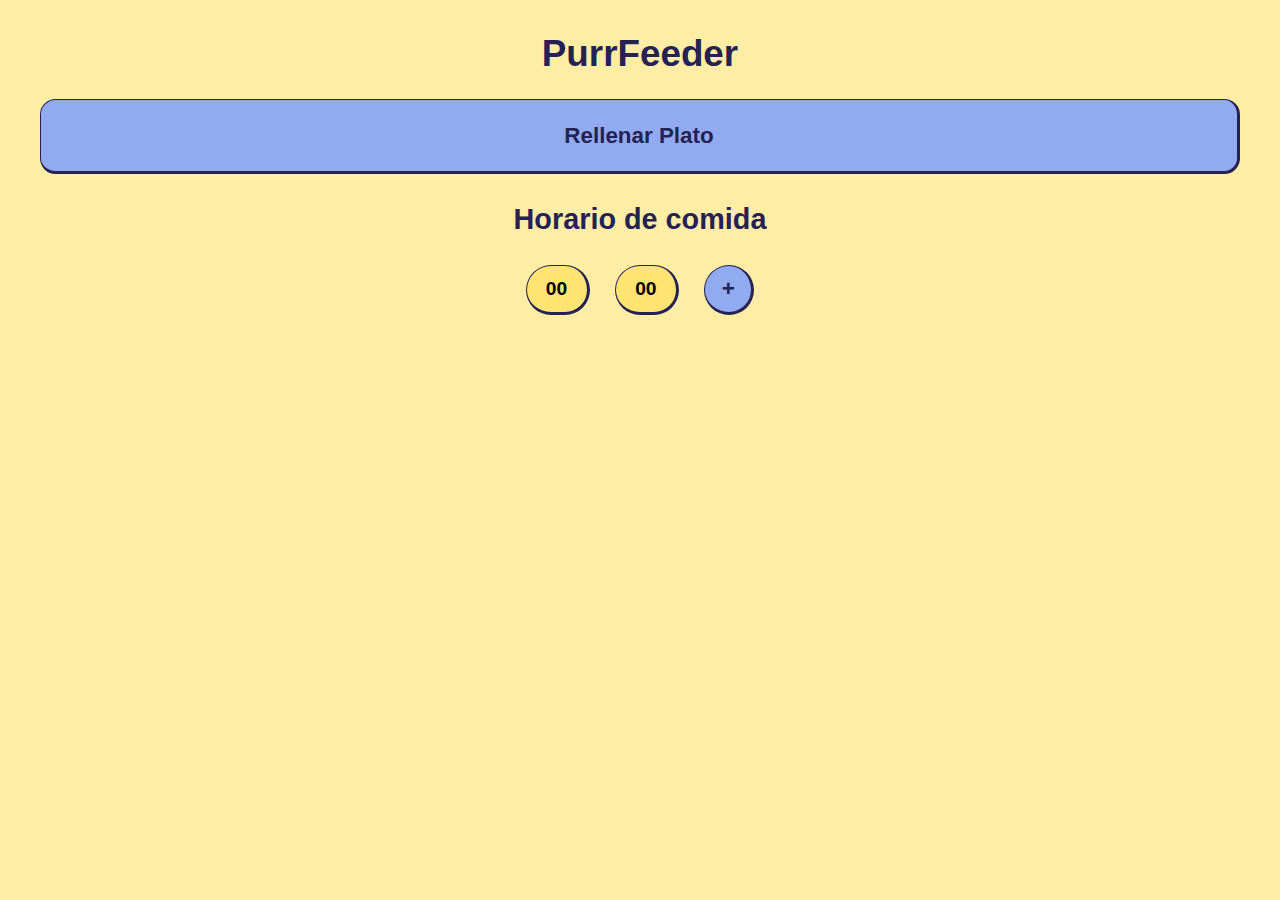
<file: index.html>
<!DOCTYPE html>
<html lang="en">

<head>
  <meta charset="UTF-8" />
  <meta name="viewport" content="width=device-width, initial-scale=1.0" />
  <link rel="stylesheet" href="style.css" />
  <title>PurrFeeder Configurer</title>
</head>

<body>
  <div>
    <h1 class="title">PurrFeeder</h1>
    <button>Rellenar Plato</button>
  </div>

  <h3>Horario de comida</h3>
  <div class="horario_comida">
    <select name="" id="hour">
      <option value="00">00</option>
      <option value="01">01</option>
      <option value="02">02</option>
      <option value="03">03</option>
      <option value="04">04</option>
      <option value="05">05</option>
      <option value="06">06</option>
      <option value="07">07</option>
      <option value="08">08</option>
      <option value="09">09</option>
      <option value="10">10</option>
      <option value="11">11</option>
      <option value="12">12</option>
      <option value="13">13</option>
      <option value="14">14</option>
      <option value="15">15</option>
      <option value="16">16</option>
      <option value="17">17</option>
      <option value="18">18</option>
      <option value="19">19</option>
      <option value="20">20</option>
      <option value="21">21</option>
      <option value="22">22</option>
      <option value="23">23</option>
    </select>
    <select name="" id="minute">
      <option value="00">00</option>
      <option value="05">05</option>
      <option value="10">10</option>
      <option value="15">15</option>
      <option value="20">20</option>
      <option value="25">25</option>
      <option value="30">30</option>
      <option value="35">35</option>
      <option value="40">40</option>
      <option value="45">45</optiosn>
      <option value="50">50</option>
      <option value="55">55</option>
    </select>
    <button id="btn_add" class="add_btn">+</button>
  </div>

  <ul id="feedlist" class="feeding_time_list"></ul>
</body>
<script>
  // Variables globales
  var id = 0;
  var current_vals = [];

  // Función para eliminar un elemento de la lista
  function delete_list_el(htmlid, time) {
    // Obtener el contenedor de la lista y el elemento a eliminar
    const feedlist = document.getElementById("feedlist");
    const el = document.getElementById(htmlid);
   
    // Remover elemento de la lista de repetidos
    current_vals.splice(current_vals.findIndex((found) => found == time), 1);
    id--;

    // Eliminar el elemento de la lista
    feedlist.removeChild(el);
  }

  // Función para manejar el evento de agregar un nuevo item
  function btn_add_event() {
    // Limitar a un máximo de 4 elementos
    if (id >= 4) {
      return;
    }

    // Obtener los valores de la hora y minuto seleccionados
    const minute_select = document.getElementById("minute");
    const hour_select = document.getElementById("hour");

    // Formar el tiempo en formato HH:MM
    var current_time = minute_select.value + ":" + hour_select.value;

    // Evitar duplicados en la lista
    if (current_vals.includes(current_time)) {
      return;
    }

    // Agregar el tiempo actual a la lista de valores
    current_vals.push(current_time);

    // Crear los elementos HTML para la nueva lista
    const feedlist = document.getElementById("feedlist");
    const node = document.createElement("li");
    const delete_btn = document.createElement("button");

    // Asignar atributos a los elementos
    node.className = "time_li";
    node.id = "time_li_" + id;
    id++; // Incrementar el id para el próximo elemento

    delete_btn.className = "delete_btn";
    delete_btn.innerHTML = "Eliminar";

    // Agregar el evento al botón de eliminar
    delete_btn.addEventListener("click", () => {
      delete_list_el(node.id, current_time);
    });

    // Añadir el botón de eliminar y el texto con la hora al nodo de la lista
    node.appendChild(delete_btn);
    const textNode = document.createTextNode(hour_select.value + ":" + minute_select.value);
    node.appendChild(textNode);

    // Añadir el nuevo nodo a la lista en el HTML
    feedlist.appendChild(node);
  }

  // Asociar el evento del botón de agregar con la función
  var btn_add = document.getElementById("btn_add");
  btn_add.addEventListener("click", btn_add_event);
</script>

</html>
</file>
<file: style.css>
:root {
    --principal: #92aaef;
    --secundario: #ffd63471;
    --principal-dark: #242254;
}

* {
    font-family: 'Segoe UI', Tahoma, Geneva, Verdana, sans-serif;
}

h1 {
    font-size: 2.3em;
}

h3 {
    font-size: 1.8em;
}

body {
    background-color: var(--secundario);
    padding: 0 2em;
    display: flex;
    text-align: center;
    flex-direction: column;
    color: var(--principal-dark);
}

button {
    background-color: var(--principal);
    border: none;
    font-size: 1.4em;
    border-top: 1px solid var(--principal-dark);
    border-left: 1px solid var(--principal-dark);
    border-bottom: 3px solid var(--principal-dark);
    border-right: 3px solid var(--principal-dark);
    border-radius: .7em;

    padding: 1em;
    font-weight: 600;
    color: var(--principal-dark);

    display: flex;
    justify-content: center;
    align-items: center;

    width: 100%;
}

button:active {
    border-top: 3px solid var(--principal-dark);
    border-left: 3px solid var(--principal-dark);
    border-right: 1px solid var(--principal-dark);
    border-bottom: 1px solid var(--principal-dark);
}

select::-ms-expand {
    display: none;
}


select {
    -moz-appearance: none;
    -webkit-appearance: none;

    border-top: 1px solid var(--principal-dark);
    border-left: 1px solid var(--principal-dark);
    border-bottom: 3px solid var(--principal-dark);
    border-right: 3px solid var(--principal-dark);

    padding: .4em 1em;
    font-weight: 600;
    font-size: 1.2em;
    border-radius: 1.4em;
    height: 50px;
    background-color: var(--secundario);
}

select:active {
    border-top: 3px solid var(--principal-dark);
    border-left: 3px solid var(--principal-dark);
    border-right: 1px solid var(--principal-dark);
    border-bottom: 1px solid var(--principal-dark);
}

.horario_comida {
    display: flex;
    height: 50px;
    align-items: center;
    justify-content: center;
    gap: 25px;
}

.add_btn {
    height: 50px;
    width: 50px;
    padding: 0;
    border-radius: 100%;
    font-size: 1.4em;
}

.title {
    width: 100%;
}

.time_li {
    list-style: none;
    font-size: 1.4em;
    font-weight: 600;
    display: flex;
    justify-content: space-between;
    align-items: center;
    flex-direction: row-reverse;
}

.feeding_time_list{
    display: flex;
    flex-direction: column;
    margin: 0;
    padding: 0;
    padding: 1em 0;
    gap: 1em;
}

.delete_btn {
    font-size: .7em;
    width: auto;
    background-color: rgb(255, 93, 93);
    color: #000;
    
    border-top: 1px solid black;
    border-left: 1px solid black;
    border-bottom: 3px solid black;
    border-right: 3px solid black;
}

.delete_btn:active {
    border-top: 3px solid black;
    border-left: 3px solid black;
    border-bottom: 1px solid black;
    border-right: 1px solid black;
}
</file>
